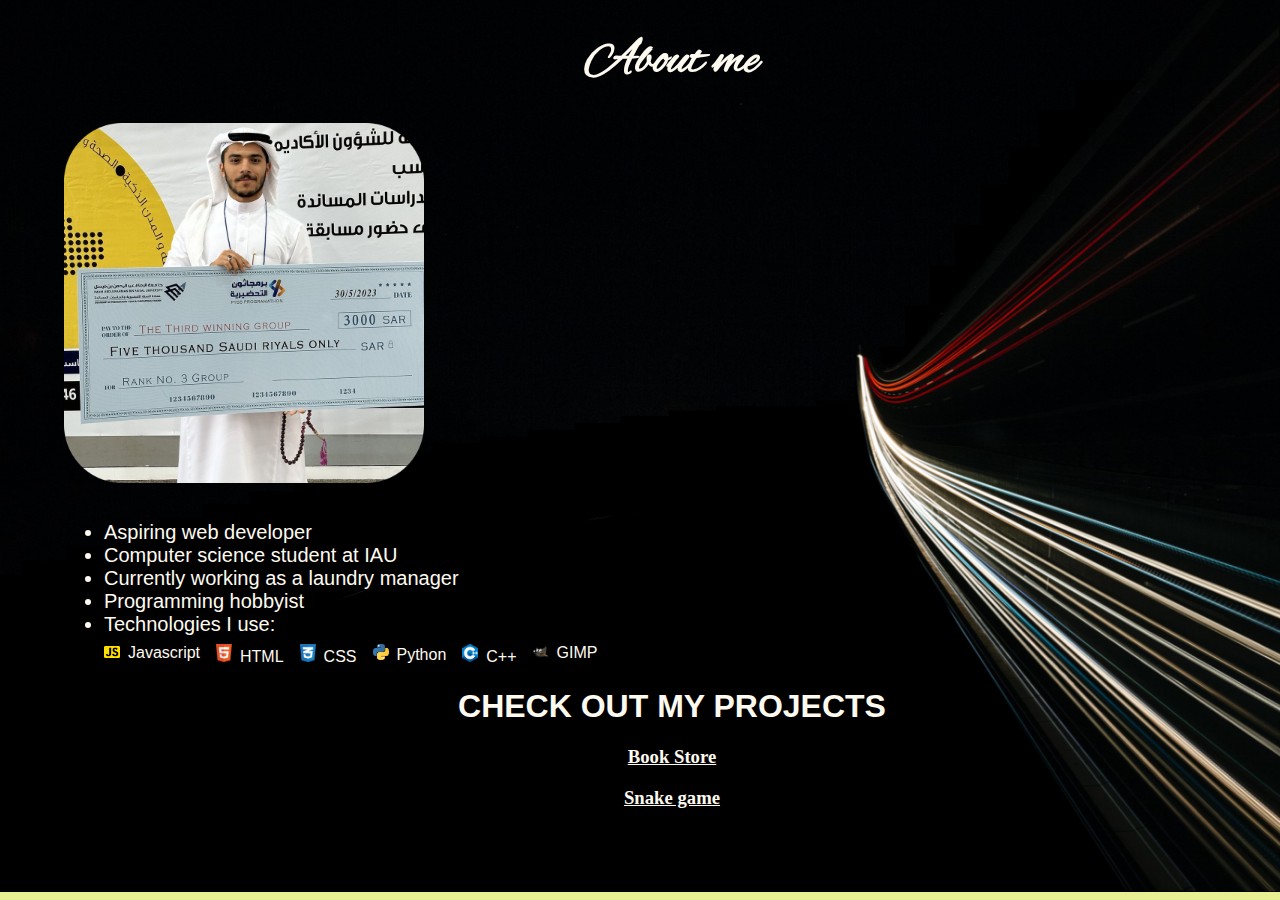
<file: index.html>
<!DOCTYPE html>
<html lang="en">
<head>
    <meta charset="UTF-8">
    <meta http-equiv="X-UA-Compatible" content="IE=edge">
    <meta name="viewport" content="width=device-width, initial-scale=1.0">
    <title>My Projects</title>

    <link rel="stylesheet" href="myProjects.css">

</head>
<body>
    <div class="aboutme">
        <h1 class="aboutmeTitle">About me</h1>
        <img class='personalPhoto' src="images/roundPersonalPhoto.png" height='360' alt="personal photo">
        
        <ul class='interests'>
            <li>Aspiring web developer</li>
            <li>Computer science student at IAU</li>
            <li>Currently working as a laundry manager</li>
            <li>Programming hobbyist</li>
            <li>Technologies I use:</li>
                <div class='technologies'>
                    <div><img class="techLogos" src="/images/JavascriptLogo.png">Javascript</div>
                    <div><img class="techLogos" src="/images/htmlLogo.png">HTML</div> 
                    <div><img class="techLogos" src="/images/cssLogo.png">CSS</div>
                    <div><img class="techLogos" src="/images/pythonLogo.png">Python</div>
                    <div><img class="techLogos" src="/images/c++Logo.png">C++</div>
                    <div><img class="techLogos" src="/images/gimpLogo.png">GIMP</div>
                </div>
        </ul>

        <h1 class='projectTitle'>CHECK OUT MY PROJECTS</h1>

        <h3 class='bookStoreProject'><a style='color:floralwhite' href="bookStore/bookStore.html">
            Book Store
        </a></h3>

        <h3 class='bookStoreProject'><a style='color:floralwhite' href="snake/snake.html">
            Snake game
        </a></h3>
    </div>
</body>
</html>
</file>
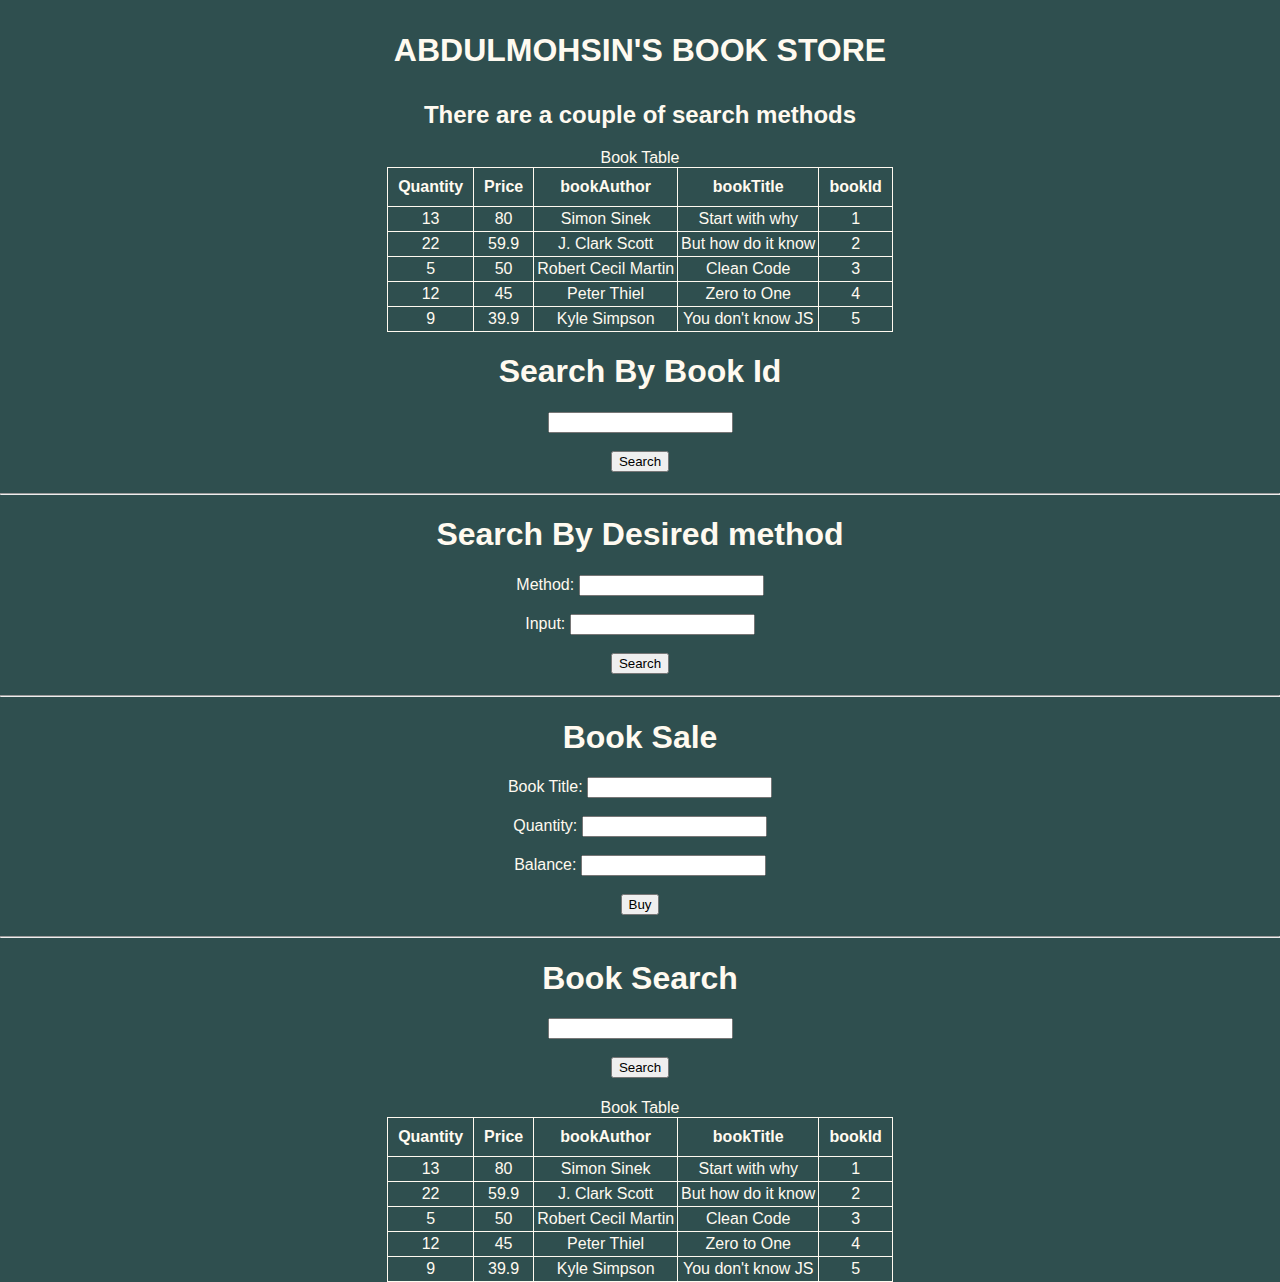
<file: bookStore/bookStore.html>
<!DOCTYPE html>
<html lang="en">
<head>
    <meta charset="UTF-8">
    <meta name="viewport" content="width=device-width, initial-scale=1.0">
    <title>Book Store</title>
    <link rel="stylesheet" href="../myProjects.css">
</head>
<body>
    

<div class="bookstore">   
    <h1 style=" padding-top:2.5%; padding-bottom:2.5%; margin:0"><strong>ABDULMOHSIN'S BOOK STORE</strong></h1>
    <h2 style="margin-top:0">There are a couple of search methods</h2>

    <div id = "bookTable"></div>

    <h1>Search By Book Id</h1>
    <input id = "bookSearchId"><br><br>
    <button onclick="bookSearchId()">Search</button>

    <h4 id="idIndexDisplay"></h4>
    <h4 id="idResult"></h4><hr>


    <h1>Search By Desired method</h1>
    <label for="bookSearchFinalMethod">Method: </label>
    <input id="bookSearchFinalMethod"><br><br>
    <label for="bookSearchFinalInput">Input:</label>
    <input id="bookSearchFinalInput"><br><br>
    <button onclick="bookSearchFinal()">Search</button>
    
    <h4 id="methodIndexDisplay"></h4>
    <h4 id="methodResult"></h4>
    <h4 id="testDisplay"></h4>
    <h4 id="testDisplay2"></h4>
    <hr>


    <h1>Book Sale</h1>
    <label for="bookTitle">Book Title: </label>
    <input id="bookTitle"><br><br>
    <label for="quantity">Quantity: </label>
    <input id="quantity"><br><br>
    <label for="balance">Balance: </label>
    <input id="balance"><br><br>
    <button onclick="bookSale()">Buy</button>

    <h4 id="reply"></h4>
    <h4 id="newQuantity"></h4><hr>


    <h1>Book Search</h1>
    <input id="bookSearch"><br><br>
    <button onclick="bookSearchRefined()">Search</button>

    <h4 id="bookResultIndex"></h4>
    <h4 id="bookResult"></h4>


    <div id = "secondBookTable"></div>
</div>
    <script src = "bookStoreJS.js"></script>
</body>
</html>
</file>
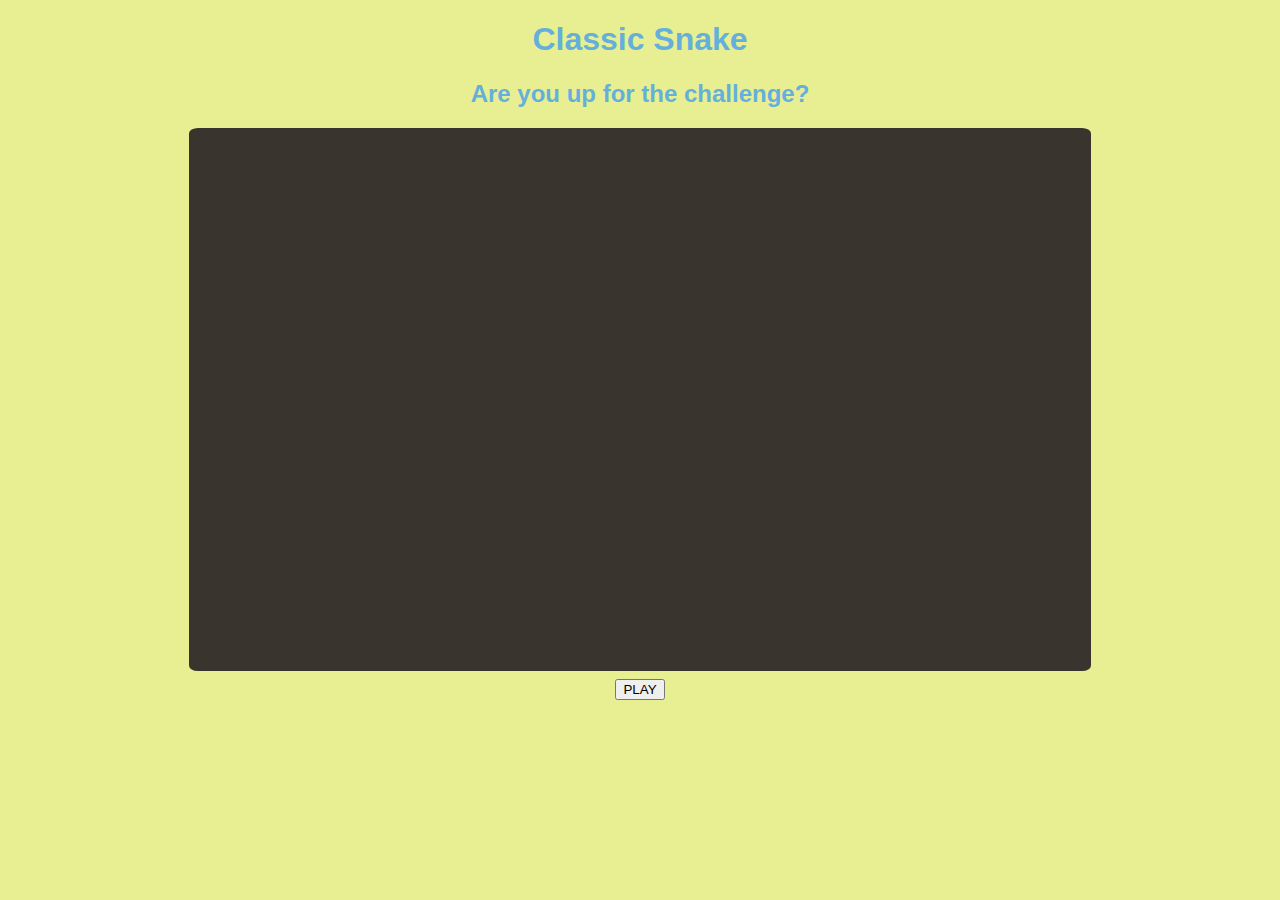
<file: snake/snake.html>
<!DOCTYPE html>
<html lang="en">
<head>
    <meta charset="UTF-8">
    <meta name="viewport" content="width=device-width, initial-scale=1.0">
    <title>Snake game</title>
    <link rel='stylesheet' href='../myProjects.css'>
</head>

<body>
    <div class="snakePage">
        <h1 class='headers'>Classic Snake</h1>
        <h2 class='headers'>Are you up for the challenge?</h2>
        
        <div id='game' class='game'>
                
        </div>
        
    
        <div class="play">
            <button onclick='play()'>PLAY</button>
        </div>
       
        <div id='gameDialogue' class="gameDialogue"></div>
    </div>
    <div class="test"></div>
    <script src='snake.js'></script>
</body>
</html>
</file>
<file: myProjects.css>
@font-face {
    font-family: 'cursive';
    src: url("fonts/alex-brush/AlexBrush-Regular.ttf")
}
/*
--------------------------------------
THE MAINPAGE
*/
body {margin: 0; background-color: #000000;}

.aboutme {
    background-image: url(backgrounds/roadBgEdited.jpg);
    background-position: right;
    background-size: cover;
    background-color: #222;
    color: floralwhite;
    padding-bottom: 5%;
    padding-left:5%;
}

.aboutmeTitle {
    font-family: 'cursive';
    font-size: 50px;
    margin:0;
    text-align: center;
    padding-top: 2.5%;
    padding-bottom: 2.5%
}

.personalPhoto {
    display: block;
    padding-bottom: 2.5%
    
}

.interests {
    padding-top: 8px;
    margin:0;
    font-family: Arial;
    font-size: 20px;
    
}

.technologies {
    display: flex;
    justify-content: flex-start;
    padding-top: 8px;
    gap: 16px;
    font-size:initial;
}

.techLogos {
    width: 16px;
    padding-right: 8px;
}

.projectTitle {
    font-family: Arial;
    text-align: center;
}

.bookStoreProject {
    color: white;
    text-align: center;
}
/*
--------------------------------------
THE BOOKSTORE
*/
.bookstore {
    background-color: darkslategray;
    text-align: center;
    color: floralwhite;
    font-family: Arial;
}

table, td{
    border: 1px solid floralwhite;
    border-collapse: collapse;
    padding: 3px;
}

th {
    border: 1px solid floralwhite;
    border-collapse: collapse;
    padding: 10px
}

table.center {margin-left:auto; margin-right: auto;}
/*
--------------------------------------
THE SNAKE GAME
*/
body {
    background-color: rgb(231, 239, 146);
}

.headers {
    font-family: Arial;
    text-align:center;
    color:rgb(101, 175, 221)
}

.game {
    background-color: #3a342f;
    aspect-ratio: 5/3;
    width: 70%;
    margin: auto;
    display: flex;
    flex-wrap: wrap;
    align-content: start;
    border-color: #3a342f;
    border-style: solid;
    border-width: 5%;
    border-radius: 1%
}

.boxes {
    background-color: #4e463f;
    aspect-ratio: 1/1;
    /* 35 (squares) + [70 (margins)(2 for each square) * 0.05 (5% the size of the square) = 38.5] */
    width: calc(100%/38.5);
    margin: calc(100%/770);
    border-radius: 10%;
}

.play {
    text-align: center;
    margin-top: 8px;

}

.gameDialogue {
    text-align: center;
    font-family: Arial;
    color:#4e463f;
    padding-top: 1%;
}


/* .test{
    background-color:azure;
    aspect-ratio: 2/1;
    width: 50%;
} */
</file>
